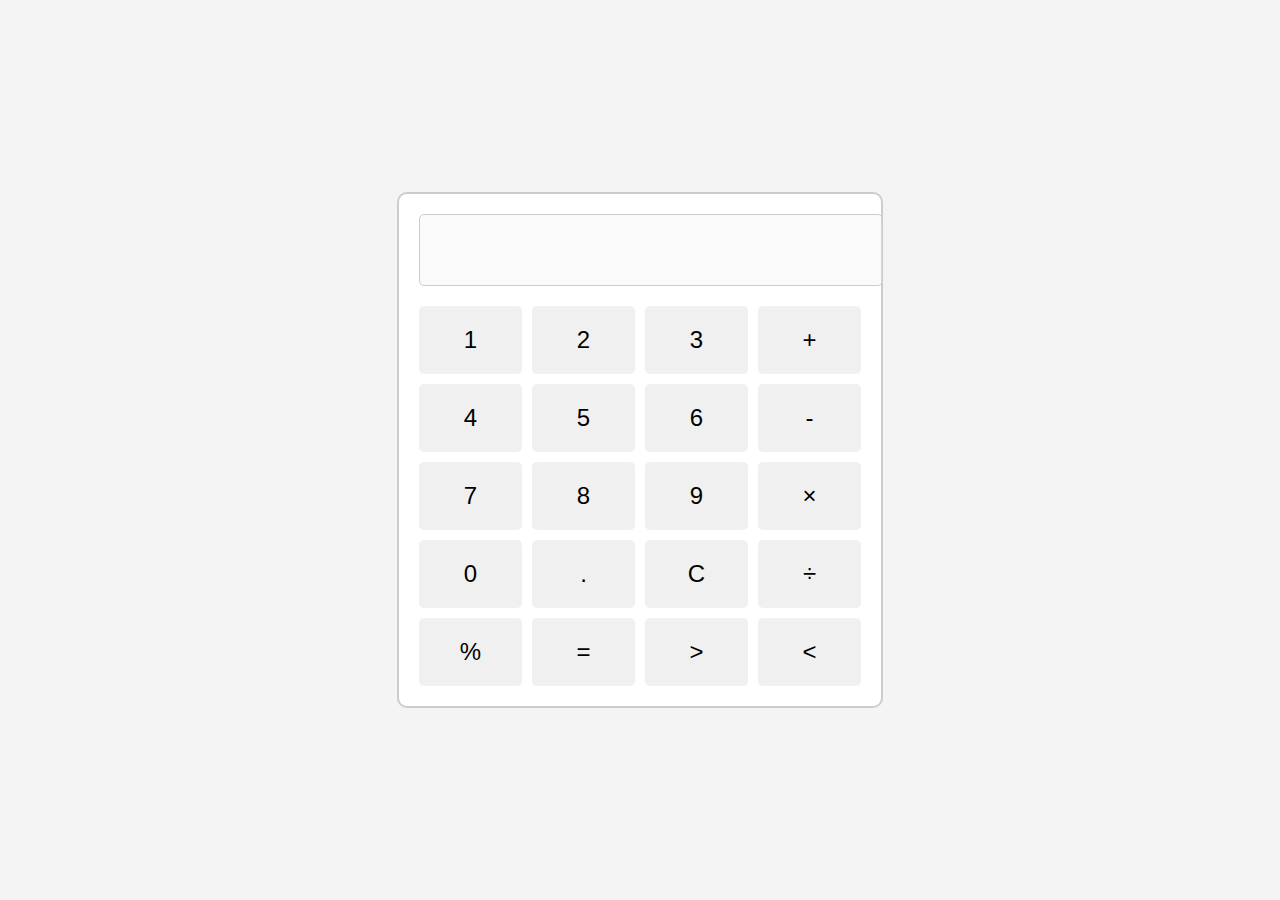
<file: index.html>
<!DOCTYPE html>
<html lang="en">
<head>
  <meta charset="UTF-8">
  <meta name="viewport" content="width=device-width, initial-scale=1.0">
  <title>BeaconCalculator</title>
  <link rel="stylesheet" href="styles.css">
  <link rel="icon" href="https://www.bing.com/th/id/OIP.9CQNg8AtjStkIiugnI5bvwHaHa?w=150&h=150&c=8&rs=1&qlt=90&o=6&pid=3.1&rm=2">
</head>
<body>
  <div class="calculator">
    <input type="text" id="display" disabled/>
    <div class="buttons">
      <button onclick="appendValue('1')">1</button>
      <button onclick="appendValue('2')">2</button>
      <button onclick="appendValue('3')">3</button>
      <button onclick="appendValue('+')">+</button>
      
      <button onclick="appendValue('4')">4</button>
      <button onclick="appendValue('5')">5</button>
      <button onclick="appendValue('6')">6</button>
      <button onclick="appendValue('-')">-</button>
      
      <button onclick="appendValue('7')">7</button>
      <button onclick="appendValue('8')">8</button>
      <button onclick="appendValue('9')">9</button>
      <button onclick="appendValue('*')">&times</button>
      
      <button onclick="appendValue('0')">0</button>
      <button onclick="appendDecimal()">.</button>
      <button onclick="clearDisplay()">C</button>
      <button onclick="appendValue('/')">&divide</button>
      
      <button onclick="calculatePercentage()">%</button>
      <button onclick="calculateResult()">=</button>

      <button onclick="compareGreater()">></button>
      <button onclick="compareLess()"><</button>
    </div>
  </div>

  <script src="script.js"></script>
</body>
</html>
</file>
<file: styles.css>
/* styles.css */
body {
    font-family: Arial, sans-serif;
    display: flex;
    justify-content: center;
    align-items: center;
    height: 100vh;
    margin: 0;
    background-color: #f4f4f4;
    color: white;
}

.calculator {
    border: 2px solid #ccc;
    padding: 20px;
    border-radius: 10px;
    background-color: #fff;
}

#display {
    width: 100%;
    height: 50px;
    font-size: 2em;
    text-align: right;
    margin-bottom: 20px;
    padding: 10px;
    border: 1px solid #ccc;
    border-radius: 5px;
}

.buttons {
    display: grid;
    grid-template-columns: repeat(4, 1fr);
    grid-gap: 10px;
}

button {
    padding: 20px;
    font-size: 1.5em;
    border: none;
    background-color: #f0f0f0;
    border-radius: 5px;
    cursor: pointer;
}

button:hover {
    background-color: #ddd;
}
</file>
